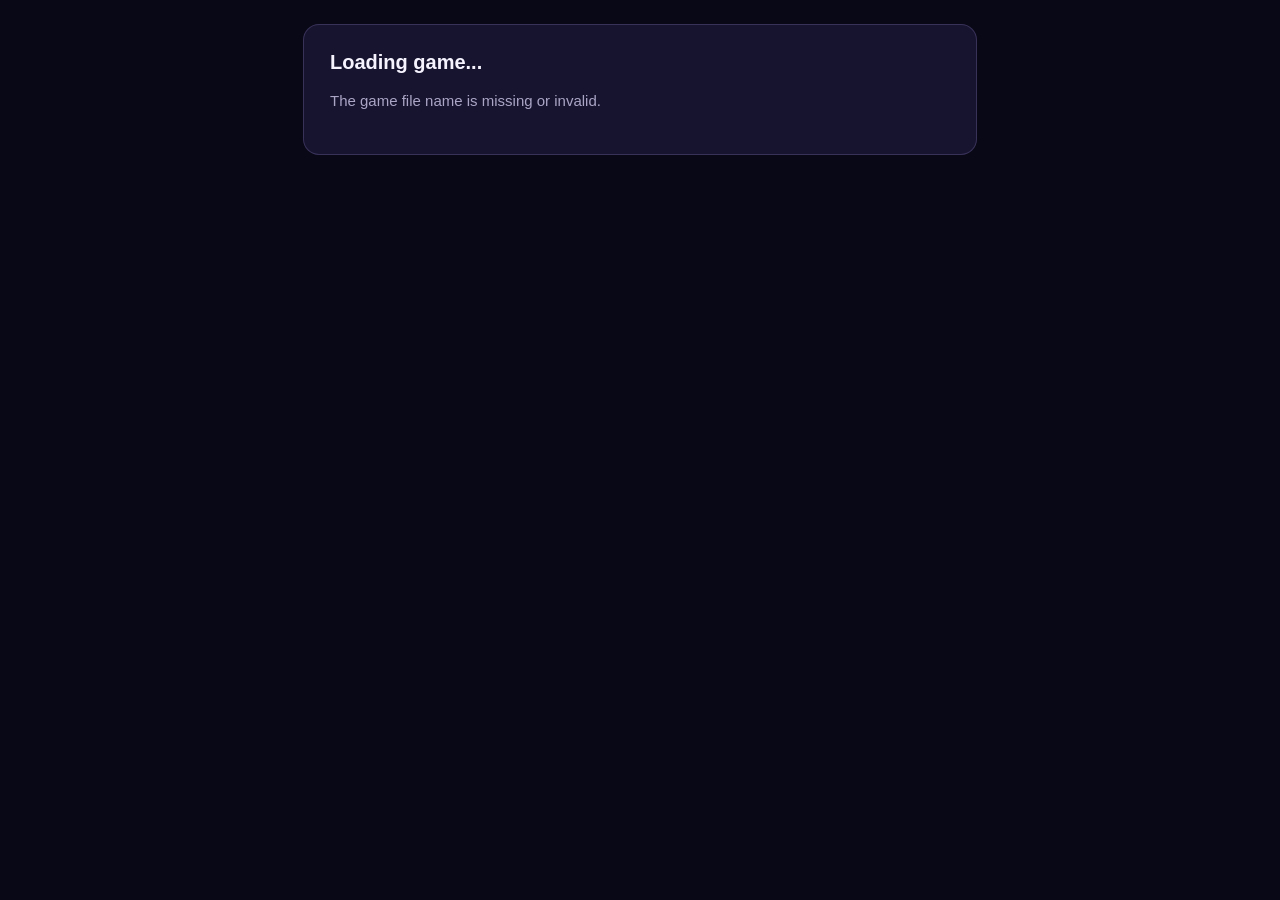
<file: game-loader.html>
<!DOCTYPE html>
<html lang="en">
<head>
  <meta charset="UTF-8">
  <meta name="viewport" content="width=device-width, initial-scale=1.0">
  <meta name="referrer" content="strict-origin-when-cross-origin">
  <title>Loading game | NebulaBrowser</title>
  <style>
    html,body{min-height:100%;margin:0;background:#090817;color:#f6f3ff;font:15px Arial,sans-serif}
    body{display:grid;place-items:center;padding:24px;box-sizing:border-box}
    main{width:min(620px,100%);padding:26px;border:1px solid rgba(190,170,255,.2);border-radius:16px;background:#17142f}
    h1{font-size:20px;margin:0 0 10px}
    p{color:#aaa5c5;line-height:1.6}
  </style>
</head>
<body>
  <main>
    <h1>Loading game...</h1>
    <p id="loadStatus">Getting the game file from the public GitHub repository.</p>
  </main>
  <script>
    (async function () {
      const status = document.getElementById("loadStatus");
      const file = new URLSearchParams(window.location.search).get("file") || "";

      if (!/^[a-zA-Z0-9._-]+\.html$/.test(file)) {
        status.textContent = "The game file name is missing or invalid.";
        return;
      }

      const sourceUrl = "https://raw.githubusercontent.com/gn-math/html/main/" + file.split("/").map(encodeURIComponent).join("/");
      try {
        const response = await fetch(sourceUrl, { cache: "no-store" });
        if (!response.ok) {
          throw new Error("GitHub returned HTTP " + response.status + " for the game file.");
        }

        let gameHtml = await response.text();
        if (!gameHtml.trim()) {
          throw new Error("The game file was empty.");
        }

        // Raw GitHub serves the source file, so write its contents into this
        // same-origin browsing context to make the browser interpret it as HTML.
        // Keep each game's own base tag; only add one when it has none.
        if (!/<base\s/i.test(gameHtml)) {
          const baseTag = '<base href="' + sourceUrl.substring(0, sourceUrl.lastIndexOf("/") + 1) + '">';
          if (/<head[^>]*>/i.test(gameHtml)) {
            gameHtml = gameHtml.replace(/<head([^>]*)>/i, match => match + baseTag);
          } else {
            gameHtml = baseTag + gameHtml;
          }
        }

        document.open();
        document.write(gameHtml);
        document.close();
      } catch (error) {
        document.title = "Game could not load | NebulaBrowser";
        const heading = document.querySelector("h1");
        heading.textContent = "Could not load this game";
        status.textContent = (error && error.message) ? error.message : "The game file could not be downloaded. Try again later.";
      }
    })();
  </script>
</body>
</html>
</file>
